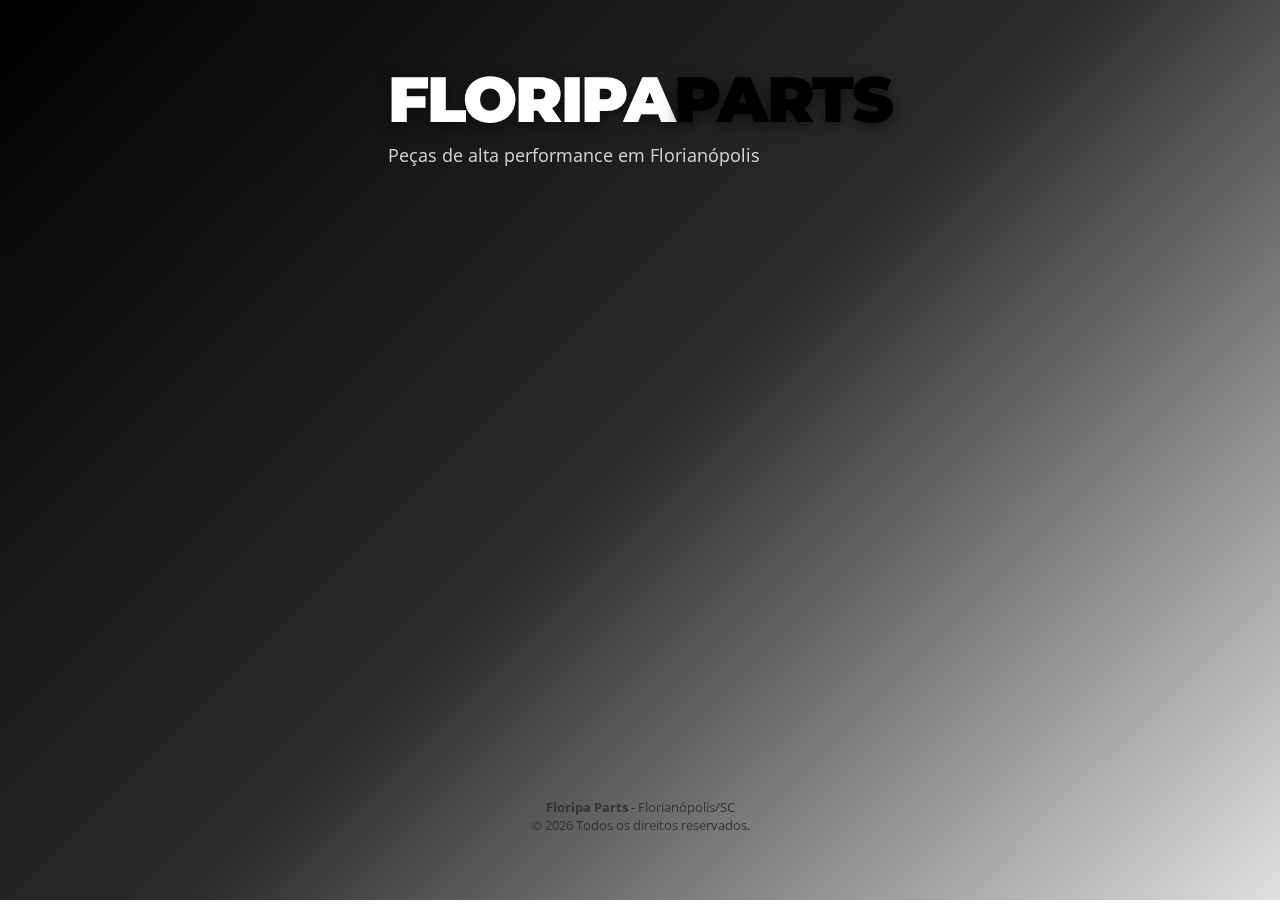
<file: index.html>
<!DOCTYPE html>
<html lang="pt-br">
<head>
    <meta charset="UTF-8">
    <meta name="viewport" content="width=device-width, initial-scale=1.0">
    <title>Floripa Parts | Autopeças</title>
    <link rel="stylesheet" href="style.css">
    <link href="https://fonts.googleapis.com/css2?family=Montserrat:wght@800;900&family=Open+Sans:wght@400;600&display=swap" rel="stylesheet">
    <link rel="stylesheet" href="https://cdnjs.cloudflare.com/ajax/libs/font-awesome/6.5.1/css/all.min.css">
</head>
<body>

    <div class="bg-gradient"></div>

    <div class="content-wrapper">
        <header class="fade-in">
            <h1 class="logo">FLORIPA<span>PARTS</span></h1>
            <p class="tagline">Peças de alta performance em Florianópolis</p>
        </header>

        <main class="fade-in-delayed">
            <div class="card">
                <h2>ATENDIMENTO</h2>
                <p>Selecione uma plataforma abaixo:</p>
                
                <div class="button-container">
                    <a href="https://www.mercadolivre.com.br/pagina/floripapartsautopecas?item_id=MLB4096768237&category_id=MLB186371&seller_id=266602319&client=recoview-selleritems&recos_listing=true&utm_source=ig&utm_medium=social&utm_content=link_in_bio&fbclid=PAZXh0bgNhZW0CMTEAc3J0YwZhcHBfaWQMMjU2MjgxMDQwNTU4AAGnKk1MHAKTFh7uki8t4Ba8r7b0XkdmkO8QkhpfjL2FmmoavqTmkEbapzBE3_4_aem_PFNPHX9QDAAvBZ0ktrcB8w" target="_blank" class="btn btn-ml">
                        <i class="fas fa-shopping-cart"></i> 
                        <span>Loja Mercado Livre</span>
                    </a>

                    <a href="https://wa.me/+554791235844" target="_blank" class="btn btn-wp">
                        <i class="fab fa-whatsapp"></i> 
                        <span>Chamar no WhatsApp</span>
                    </a>

                    <a href="https://instagram.com/floripaparts" target="_blank" class="btn btn-ig">
                        <i class="fa-brands fa-instagram"></i> 
                        <span>Siga no Instagram</span>
                    </a>

                    <a href="transporte.html" class="btn btn-transporte">
                        <i class="fas fa-truck"></i> 
                        <span>Como funciona o transporte?</span>
                    </a>

                    <a href="confianca.html" class="btn btn-confianca">
                        <i class="fas fa-shield-alt"></i> 
                        <span>Por que confiar na gente?</span>
                    </a>

                    <a href="localizacao.html" class="btn btn-local">
                        <i class="fas fa-map-location-dot"></i> 
                        <span>Retirada e Localização</span> 
                    </a>

                    
                </div>
            </div>
        </main>

        <footer class="fade-in">
            <p><strong>Floripa Parts</strong> - Florianópolis/SC</p>
            <p>© 2026 Todos os direitos reservados.</p>
        </footer>
    </div>

</body>
</html>
</file>
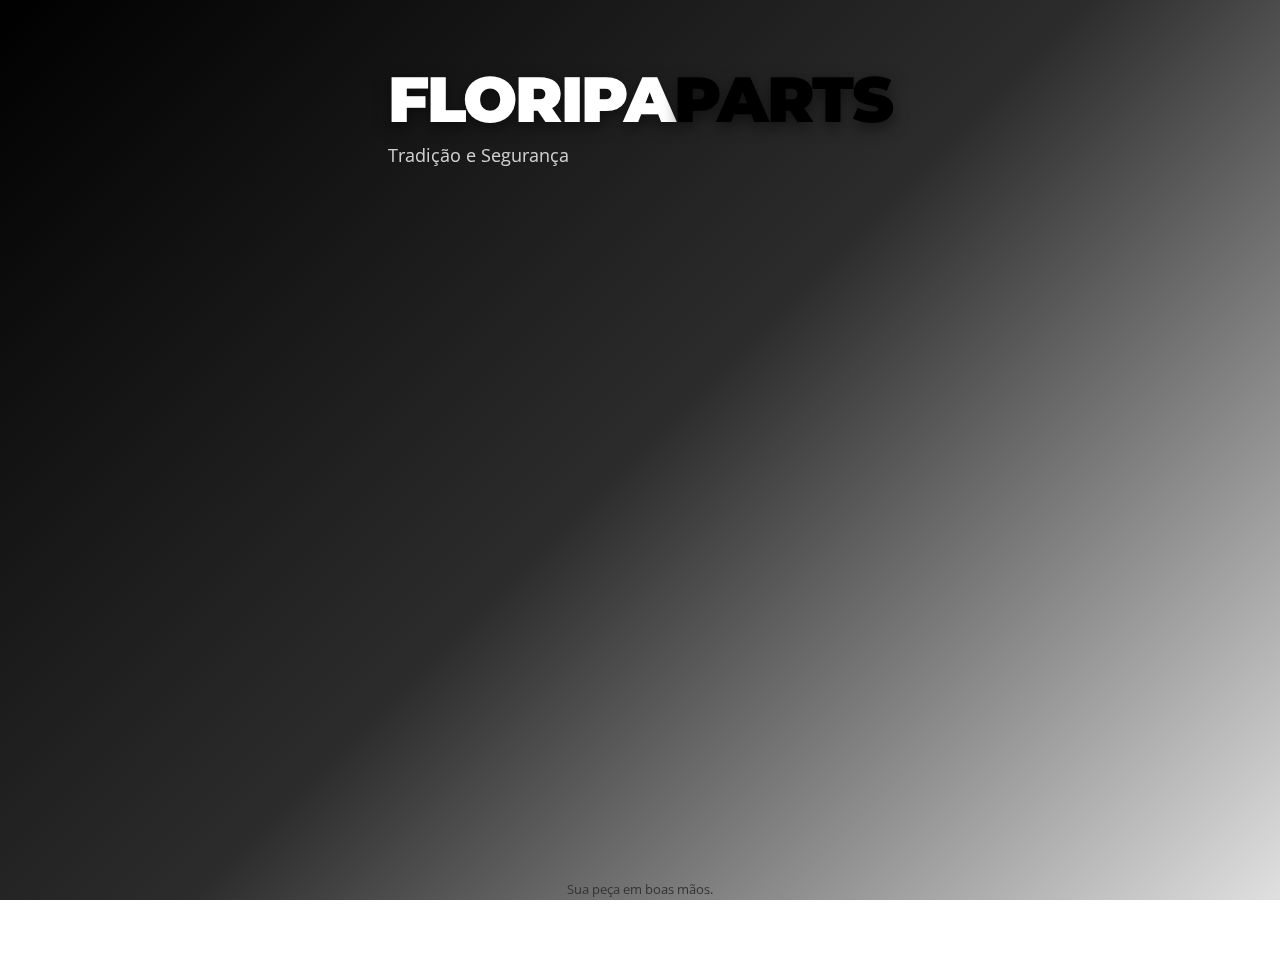
<file: confianca.html>
<!DOCTYPE html>
<html lang="pt-br">
<head>
    <meta charset="UTF-8">
    <meta name="viewport" content="width=device-width, initial-scale=1.0">
    <title>Confiança | Floripa Parts</title>
    <link rel="stylesheet" href="style.css">
    <link href="https://fonts.googleapis.com/css2?family=Montserrat:wght@800;900&family=Open+Sans:wght@400;600&display=swap" rel="stylesheet">
    <link rel="stylesheet" href="https://cdnjs.cloudflare.com/ajax/libs/font-awesome/6.5.1/css/all.min.css">
    <style>
        .stats-grid {
            display: grid;
            grid-template-columns: 1fr 1fr;
            gap: 20px;
            margin-top: 30px;
        }
        .stat-box {
            background: rgba(255, 255, 255, 0.05);
            padding: 20px;
            border-radius: 15px;
            border: 1px solid rgba(255,255,255,0.1);
            transition: 0.3s;
        }
        .stat-box:hover {
            background: rgba(255, 255, 255, 0.1);
            transform: translateY(-5px);
        }
        .stat-box i {
            color: #ffcc00;
            font-size: 2rem;
            margin-bottom: 15px;
            display: block;
        }
        .stat-box h3 {
            font-size: 1.5rem;
            font-family: 'Montserrat', sans-serif;
            margin-bottom: 5px;
        }
        .stat-box p {
            font-size: 0.75rem;
            text-transform: uppercase;
            letter-spacing: 1px;
            opacity: 0.7;
        }
        .trust-text {
            margin-top: 25px;
            font-size: 0.9rem;
            line-height: 1.6;
            color: #ddd;
            text-align: left;
            padding: 0 10px;
        }
        .btn-voltar {
            margin-top: 30px;
            background: rgba(255,255,255,0.1);
            justify-content: center;
        }
    </style>
</head>
<body>

    <div class="bg-gradient"></div>

    <div class="content-wrapper">
        <header class="fade-in">
            <h1 class="logo">FLORIPA<span>PARTS</span></h1>
            <p class="tagline">Tradição e Segurança</p>
        </header>

        <main class="fade-in-delayed">
            <div class="card" style="max-width: 600px;">
                <h2>MAIS DE UMA DÉCADA DE EXCELÊNCIA</h2>
                
                <div class="stats-grid">
                    <div class="stat-box">
                        <i class="fa-solid fa-calendar-check"></i>
                        <h3>10+ Anos</h3>
                        <p>No Mercado</p>
                    </div>

                    <div class="stat-box">
                        <i class="fa-solid fa-handshake"></i>
                        <h3>1500+</h3>
                        <p>Vendas Registradas</p>
                    </div>

                    <div class="stat-box">
                        <i class="fa-solid fa-location-dot"></i>
                        <h3>Floripa</h3>
                        <p>Sede Própria</p>
                    </div>

                    <div class="stat-box">
                        <i class="fa-solid fa-star"></i>
                        <h3>Líder</h3>
                        <p>Mercado Livre</p>
                    </div>
                </div>

                <div class="trust-text">
                    <p>A <strong>Floripa Parts</strong> não é apenas uma loja virtual. Somos uma empresa consolidada em Florianópolis, com processos rigorosos de conferência de peças e compromisso real com o cliente. Nossos milhares de compradores satisfeitos são a prova de que aqui a seriedade vem em primeiro lugar.</p>
                </div>

                <a href="index.html" class="btn btn-voltar">
                    <i class="fa-solid fa-arrow-left"></i> Voltar ao Início
                </a>
            </div>
        </main>

        <footer>
            <p>Sua peça em boas mãos.</p>
        </footer>
    </div>

</body>
</html>
</file>
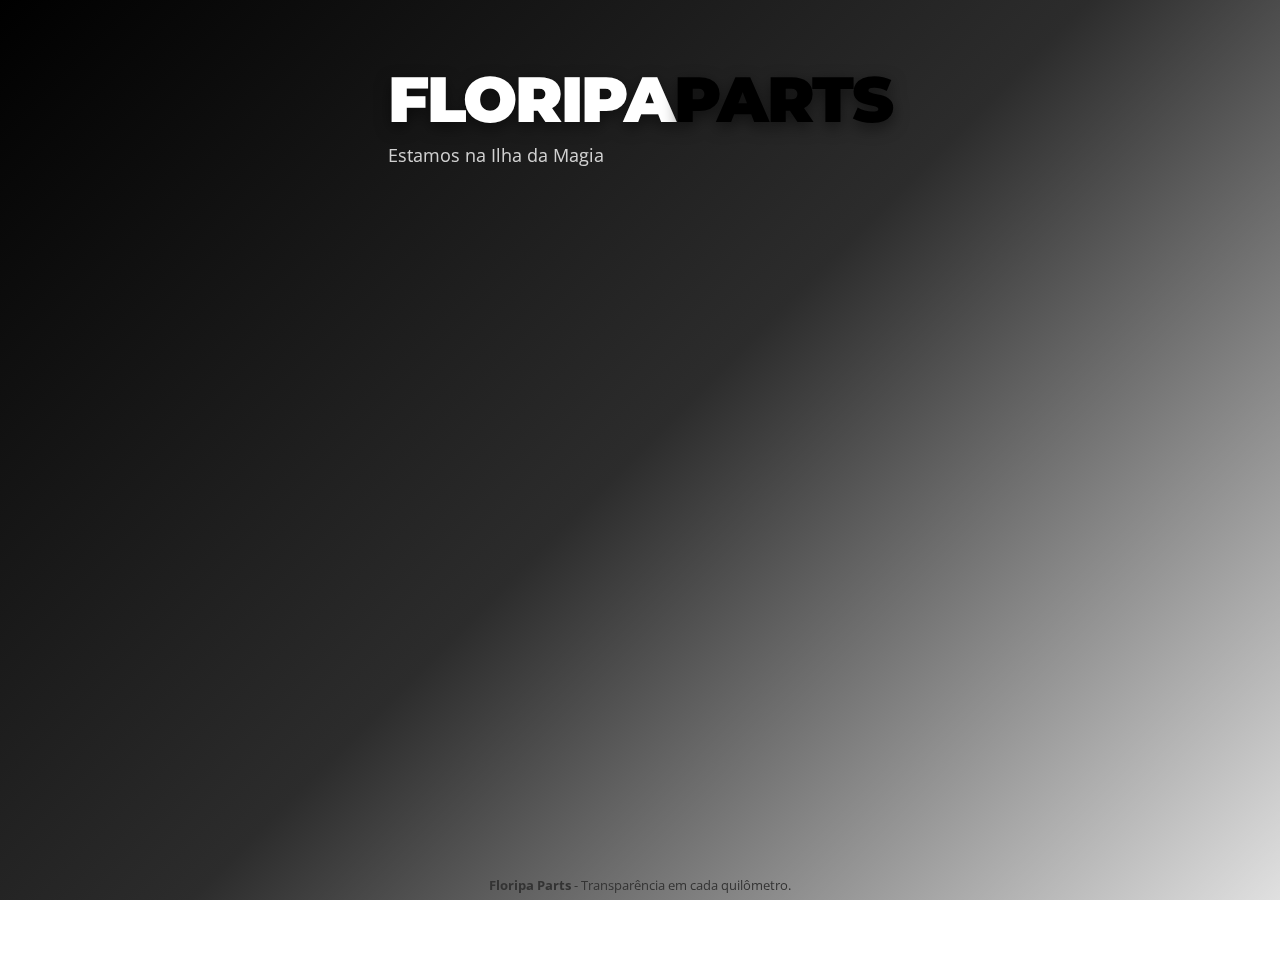
<file: localizacao.html>
<!DOCTYPE html>
<html lang="pt-br">
<head>
    <meta charset="UTF-8">
    <meta name="viewport" content="width=device-width, initial-scale=1.0">
    <title>Retirada em Mãos | Floripa Parts</title>
    <link rel="stylesheet" href="style.css">
    <link href="https://fonts.googleapis.com/css2?family=Montserrat:wght@800;900&family=Open+Sans:wght@400;600&display=swap" rel="stylesheet">
    <link rel="stylesheet" href="https://cdnjs.cloudflare.com/ajax/libs/font-awesome/6.5.1/css/all.min.css">
    <style>
        .loc-content {
            text-align: left;
            margin-top: 25px;
        }
        .highlight-box {
            background: rgba(255, 204, 0, 0.1);
            border-left: 4px solid #ffcc00;
            padding: 15px;
            margin-bottom: 25px;
            border-radius: 0 10px 10px 0;
        }
        .highlight-box p {
            color: #ffcc00;
            font-weight: 600;
            font-size: 0.9rem;
            margin: 0;
        }
        .city-tag {
            display: inline-block;
            background: rgba(255,255,255,0.1);
            padding: 5px 12px;
            border-radius: 20px;
            font-size: 0.8rem;
            margin: 5px 2px;
            border: 1px solid rgba(255,255,255,0.2);
        }
        .address-card {
            background: rgba(255,255,255,0.05);
            padding: 20px;
            border-radius: 15px;
            margin-top: 20px;
            border: 1px solid rgba(255,255,255,0.1);
        }
        .address-card h3 {
            font-size: 1rem;
            margin-bottom: 10px;
            display: flex;
            align-items: center;
            gap: 10px;
        }
        .btn-maps {
            margin-top: 20px;
            background: #ff4b2b !important;
            color: white !important;
            justify-content: center !important;
            border: none !important;
        }
        .btn-voltar {
            margin-top: 15px;
            background: transparent;
            justify-content: center;
            border: 1px solid rgba(255,255,255,0.2);
        }
    </style>
</head>
<body>

    <div class="bg-gradient"></div>

    <div class="content-wrapper">
        <header class="fade-in">
            <h1 class="logo">FLORIPA<span>PARTS</span></h1>
            <p class="tagline">Estamos na Ilha da Magia</p>
        </header>

        <main class="fade-in-delayed">
            <div class="card" style="max-width: 500px;">
                <h2>ECONOMIZE NO FRETE</h2>
                
                <div class="loc-content">
                    <div class="highlight-box">
                        <p>Atendemos toda a Grande Florianópolis com opção de retirada agendada!</p>
                    </div>

                    <p style="font-size: 0.9rem; color: #ccc; margin-bottom: 15px;">
                        Se você está em cidades vizinhas, pode retirar sua peça diretamente em nossa unidade e economizar tempo e dinheiro:
                    </p>

                    <div style="margin-bottom: 25px;">
                        <span class="city-tag">São José</span>
                        <span class="city-tag">Palhoça</span>
                        <span class="city-tag">Biguaçu</span>
                        <span class="city-tag">Santo Amaro</span>
                        <span class="city-tag">Tijucas</span>
                    </div>

                    <div class="address-card">
                        <h3><i class="fas fa-clock"></i> Horário de Retirada</h3>
                        <p style="font-size: 0.85rem; color: #bbb;">Segunda a Sexta: 08:00 às 18:00<br>Sábados: Sob agendamento</p>
                    </div>

                    <a href="https://share.google/dH6fHfVJMmwoDAe0u" target="_blank" class="btn btn-maps">
                        <i class="fas fa-location-arrow"></i> Abrir no Google Maps
                    </a>

                    <a href="index.html" class="btn btn-voltar">
                        <i class="fas fa-arrow-left"></i> Voltar
                    </a>
                </div>
            </div>
        </main>

        <footer>
            <p><strong>Floripa Parts</strong> - Transparência em cada quilômetro.</p>
        </footer>
    </div>

</body>
</html>
</file>
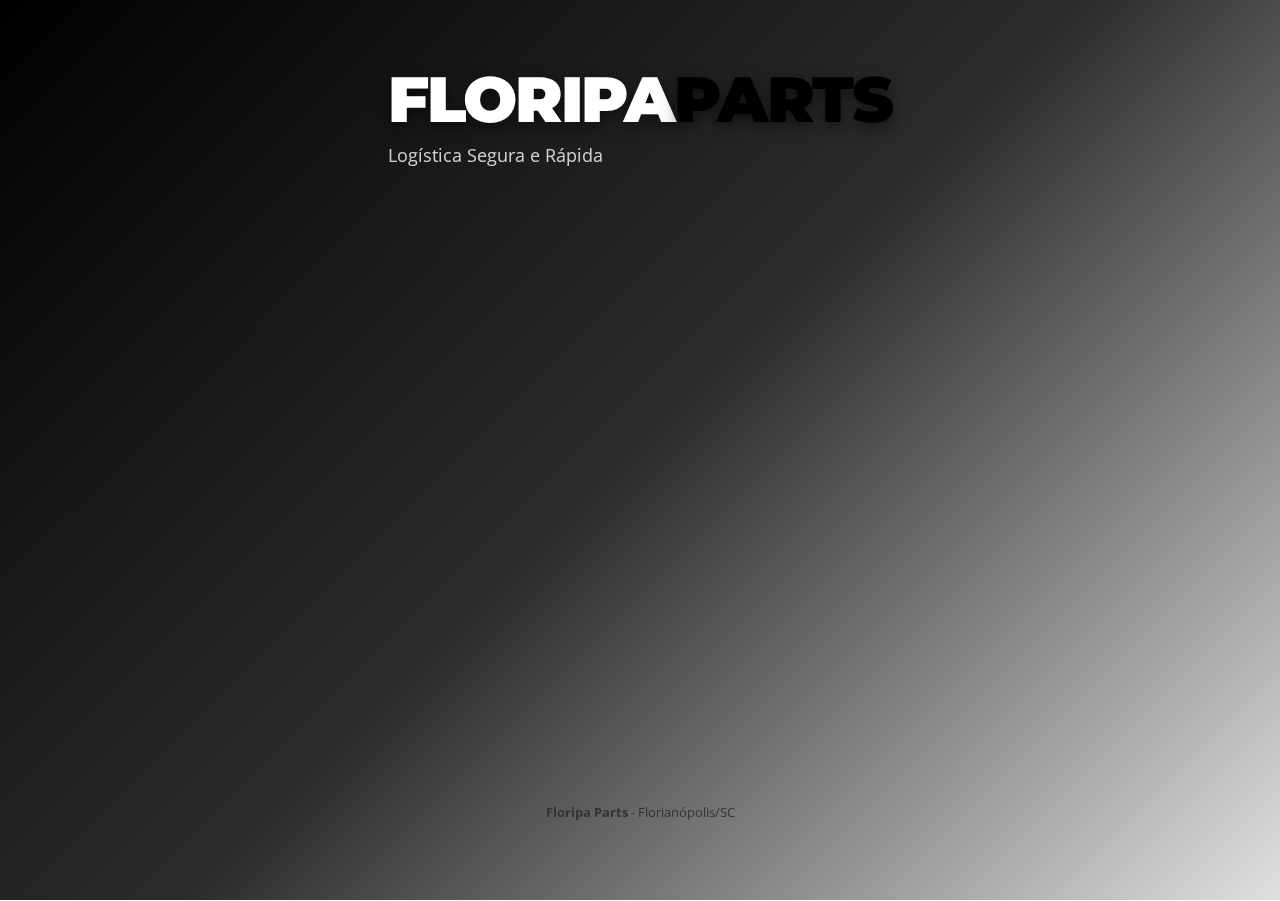
<file: transporte.html>
<!DOCTYPE html>
<html lang="pt-br">
<head>
    <meta charset="UTF-8">
    <meta name="viewport" content="width=device-width, initial-scale=1.0">
    <title>Transporte | Floripa Parts</title>
    <link rel="stylesheet" href="style.css">
    <link href="https://fonts.googleapis.com/css2?family=Montserrat:wght@800;900&family=Open+Sans:wght@400;600&display=swap" rel="stylesheet">
    <link rel="stylesheet" href="https://cdnjs.cloudflare.com/ajax/libs/font-awesome/6.5.1/css/all.min.css">
    <style>
        /* Estilos específicos para a lista de transporte */
        .info-list {
            text-align: left;
            margin-top: 20px;
        }
        .info-item {
            display: flex;
            align-items: flex-start;
            gap: 15px;
            margin-bottom: 20px;
            padding-bottom: 15px;
            border-bottom: 1px solid rgba(255,255,255,0.1);
        }
        .info-item i {
            color: #ffcc00;
            font-size: 1.2rem;
            margin-top: 3px;
        }
        .info-item h3 {
            font-size: 1rem;
            color: #fff;
            margin-bottom: 5px;
        }
        .info-item p {
            font-size: 0.85rem;
            color: #bbb;
            margin: 0;
        }
        .btn-voltar {
            margin-top: 20px;
            background: rgba(255,255,255,0.1);
            justify-content: center;
        }
    </style>
</head>
<body>

    <div class="bg-gradient"></div>

    <div class="content-wrapper">
        <header class="fade-in">
            <h1 class="logo">FLORIPA<span>PARTS</span></h1>
            <p class="tagline">Logística Segura e Rápida</p>
        </header>

        <main class="fade-in-delayed">
            <div class="card" style="max-width: 550px;">
                <h2>NOSSO PROCESSO DE ENVIO</h2>
                
                <div class="info-list">
                    <div class="info-item">
                        <i class="fa-solid fa-box-open"></i>
                        <div>
                            <h3>Embalagem Profissional</h3>
                            <p>Utilizamos plástico bolha e caixas reforçadas para que sua peça chegue intacta.</p>
                        </div>
                    </div>

                    <div class="info-item">
                        <i class="fa-solid fa-file-invoice-dollar"></i>
                        <div>
                            <h3>Nota Fiscal Eletrônica</h3>
                            <p>100% dos nossos produtos acompanham NF-e em nome do comprador.</p>
                        </div>
                    </div>

                    <div class="info-item">
                        <i class="fa-solid fa-bolt"></i>
                        <div>
                            <h3>Mercado Envios</h3>
                            <p>Parceria direta com a logística do Mercado Livre para a entrega mais rápida do Brasil.</p>
                        </div>
                    </div>

                    <div class="info-item">
                        <i class="fa-solid fa-shield-halved"></i>
                        <div>
                            <h3>Seguro Total</h3>
                            <p>Sua compra está protegida. Caso ocorra qualquer imprevisto, o estorno é garantido.</p>
                        </div>
                    </div>
                </div>

                <a href="index.html" class="btn btn-voltar">
                    <i class="fa-solid fa-arrow-left"></i> Voltar ao Início
                </a>
            </div>
        </main>

        <footer>
            <p><strong>Floripa Parts</strong> - Florianópolis/SC</p>
        </footer>
    </div>

</body>
</html>
</file>
<file: style.css>
/* Reset */
* {
    margin: 0;
    padding: 0;
    box-sizing: border-box;
}

body, html {
    height: 100%;
    font-family: 'Open Sans', sans-serif;
    color: white;
    overflow-x: hidden;
}

/* Fundo em Degradê Preto e Branco/Cinza */
.bg-gradient {
    position: fixed;
    top: 0;
    left: 0;
    width: 100%;
    height: 100%;
    background: linear-gradient(135deg, #000000 0%, #2c2c2c 50%, #e0e0e0 100%);
    z-index: -1;
}

/* Container Principal */
.content-wrapper {
    display: flex;
    flex-direction: column;
    align-items: center;
    justify-content: space-between;
    min-height: 100vh;
    padding: 60px 20px;
}

/* Logo Chamativa */
.logo {
    font-family: 'Montserrat', sans-serif;
    font-weight: 900;
    font-size: clamp(2.5rem, 8vw, 4rem);
    text-transform: uppercase;
    letter-spacing: -2px;
    color: #fff;
    text-shadow: 0 5px 15px rgba(0,0,0,0.5);
}

.logo span {
    color: #000000; /* Destaque amarelo para manter a cara de autopeças */
}

.tagline {
    font-size: 1.1rem;
    margin-top: 5px;
    opacity: 0.8;
    color: #fff;
}

/* Card Transparente */
.card {
    background: rgba(0, 0, 0, 0.4);
    backdrop-filter: blur(10px);
    -webkit-backdrop-filter: blur(10px);
    border: 1px solid rgba(255, 255, 255, 0.1);
    padding: 40px;
    border-radius: 30px;
    width: 100%;
    max-width: 450px;
    text-align: center;
    box-shadow: 0 20px 40px rgba(0,0,0,0.6);
}

.card h2 {
    font-family: 'Montserrat', sans-serif;
    font-size: 1.2rem;
    margin-bottom: 10px;
    color: #fff;
}

/* Botões Transparentes (Ghost Style) */
.button-container {
    display: flex;
    flex-direction: column;
    gap: 15px;
    margin-top: 30px;
}

.btn {
    text-decoration: none;
    color: white;
    padding: 16px 25px;
    border-radius: 12px;
    font-weight: 600;
    font-family: 'Montserrat', sans-serif;
    display: flex;
    align-items: center;
    justify-content: flex-start;
    gap: 20px;
    transition: all 0.3s ease;
    text-transform: uppercase;
    font-size: 0.85rem;
    background: rgba(255, 255, 255, 0.05); /* Leve fundo branco transparente */
    border: 1px solid rgba(255, 255, 255, 0.2);
}

/* Cores nos ícones para destaque */
.btn i {
    font-size: 1.4rem;
    width: 30px;
}

.btn-ml i { color: #ffffff; }
.btn-wp i { color: #ffffff; }
.btn-ig i { color: #ffffff; }

/* Efeito Hover nos botões */
.btn:hover {
    background: rgba(255, 255, 255, 0.15);
    border-color: rgba(255, 255, 255, 0.8);
    transform: translateX(10px); /* Animação lateral */
}

/* Rodapé */
footer {
    text-align: center;
    font-size: 0.85rem;
    color: #333; /* Escuro para ler sobre o fundo claro de baixo */
}

/* Animações de Entrada */
.fade-in {
    animation: fadeInMove 1s ease-out forwards;
}

.fade-in-delayed {
    opacity: 0;
    animation: fadeInMove 1s ease-out 0.4s forwards;
}

@keyframes fadeInMove {
    from { opacity: 0; transform: translateY(20px); }
    to { opacity: 1; transform: translateY(0); }
}

/* Responsividade */
@media (max-width: 480px) {
    footer { color: #fff; } /* Ajuste de cor no mobile se o degradê mudar */
}

footer {
    margin-top: 50px; /* Aumente esse número para empurrar mais para baixo */
    padding-bottom: 20px;
    text-align: center;
    font-size: 0.8rem;
    color: #333; 
    width: 100%;
}
</file>
